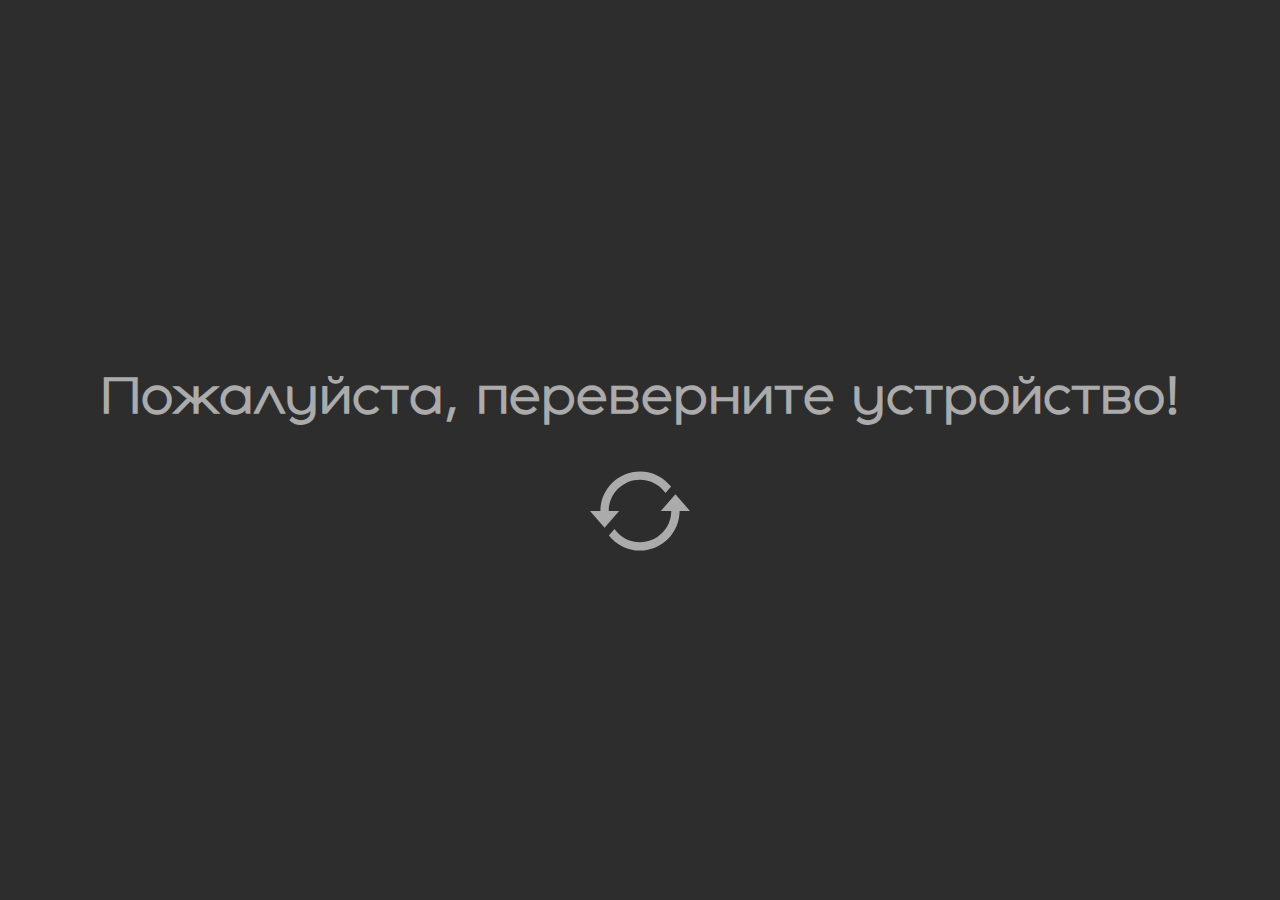
<file: index.html>
<!doctype html>
<html lang="en">
<head>
    <meta charset="UTF-8">
    <meta name="viewport"
          content="width=device-width, user-scalable=no, initial-scale=1.0, maximum-scale=1.0, minimum-scale=1.0">
    <meta http-equiv="X-UA-Compatible" content="ie=edge">
    <link rel="stylesheet" href="index.css">
    <title>Главная</title>
</head>
<body>
    <div id="turn">
        <h1>Пожалуйста, переверните устройство!</h1>
        <svg class="arrow_svg"><use xlink:href="#ic_arrows"></use></svg>
    </div>

    <div class="container">
        <div class="slider">
            <div class="slider__item">
                <div class="title__container">
                    <div class="title__header">
                        <div class="title__image">
                            <img src="images/logo.png" alt="">
                        </div>
                    </div>


                    <div class="title__buttons">
                        <a href="#" class="title__button" data-slick-index="1">
                            Тайский массаж
                        </a>
                        <a href="#" class="title__button" data-slick-index="1">
                            Спа-программы
                        </a>
                        <a href="#" class="title__button" data-slick-index="1">
                            Коррекция фигуры
                        </a>
                        <a href="#" class="title__button" data-slick-index="1">
                            Спа для двоих
                        </a>
                        <a href="#" class="title__button" data-slick-index="1">
                            Массажи категории спа
                        </a>

                    </div>
                </div>
            </div>

            <div class="slider__item">
                <div class="menu">
                    <div class="menu__header">
                        <div class="back_to_title_button"><svg width="24" height="24" xmlns="http://www.w3.org/2000/svg" fill-rule="evenodd" clip-rule="evenodd"><path d="M20 .755l-14.374 11.245 14.374 11.219-.619.781-15.381-12 15.391-12 .609.755z"/></svg>Назад</div>
                        <div class="menu__title">Тайский массаж</div>
                    </div>
                    <div class="menu__body">
                        <div class="menu__item">
                            <div class="menu__item_block">
                                <div class="menu__item_name">Тайски массаж</div>
                                <div class="menu__item_info">
                                    <div class="menu__item_price">2100 ₽</div>
                                    <div class="menu__item_arrow">
                                        <img src="images/right.svg" alt="">
                                    </div>
                                </div>
                            </div>
                            <div class="description">
                                <div class="description__text">
                                    Lorem ipsum dolor sit amet, consectetur adipisicing elit. Cum ex fugit nemo quisquam totam unde!
                                </div>
                                <div class="prices">

                                    <div class="price__item">
                                        <div class="price">2100 &#8381;</div>

                                        <div class="time">
                                            <svg class="time_svg"><use xlink:href="#ic_time"></use></svg><span>30 мин</span>
                                        </div>
                                    </div>
                                    <div class="price__item">
                                        <div class="price">3200 &#8381;</div>

                                        <div class="time">
                                            <svg class="time_svg"><use xlink:href="#ic_time"></use></svg><span>60 мин</span>
                                        </div>
                                    </div>

                                    <div class="price__item">
                                        <div class="price">4000 &#8381;</div>

                                        <div class="time">
                                            <svg class="time_svg"><use xlink:href="#ic_time"></use></svg><span>90 мин</span>
                                        </div>
                                    </div>
                                </div>
                            </div>
                        </div>

                        <div class="menu__item">
                            <div class="menu__item_block">
                                <div class="menu__item_name">Тайски массаж</div>
                                <div class="menu__item_info">
                                    <div class="menu__item_price">2100 ₽</div>
                                    <div class="menu__item_arrow">
                                        <img src="images/right.svg" alt="">
                                    </div>
                                </div>
                            </div>
                            <div class="description">
                                <div class="description__text">Lorem ipsum dolor sit amet, consectetur adipisicing elit. Asperiores dolore fuga laboriosam praesentium, reiciendis totam. Accusantium aliquam consequuntur cupiditate dignissimos et expedita explicabo, itaque magnam magni omnis pariatur, qui soluta tenetur totam, veritatis? Autem deserunt ducimus labore maiores optio quia.</div>
                                <div class="prices">

                                    <div class="price__item">
                                        <div class="price">2100 &#8381;</div>

                                        <div class="time">
                                            <svg class="time_svg"><use xlink:href="#ic_time"></use></svg><span>30 мин</span>
                                        </div>
                                    </div>
                                    <div class="price__item">
                                        <div class="price">3200 &#8381;</div>

                                        <div class="time">
                                            <svg class="time_svg"><use xlink:href="#ic_time"></use></svg><span>60 мин</span>
                                        </div>
                                    </div>

                                    <div class="price__item">
                                        <div class="price">4000 &#8381;</div>

                                        <div class="time">
                                            <svg class="time_svg"><use xlink:href="#ic_time"></use></svg><span>90 мин</span>
                                        </div>
                                    </div>
                                </div>
                            </div>
                        </div>

                        <div class="menu__item">
                            <div class="menu__item_block">
                                <div class="menu__item_name">Тайски массаж</div>
                                <div class="menu__item_info">
                                    <div class="menu__item_price">2100 ₽</div>
                                    <div class="menu__item_arrow">
                                        <img src="images/right.svg" alt="">
                                    </div>
                                </div>
                            </div>
                            <div class="description">
                                <div class="description__text">Lorem ipsum dolor sit amet, consectetur adipisicing elit. Asperiores dolore fuga laboriosam praesentium, reiciendis totam. Accusantium aliquam consequuntur cupiditate dignissimos et expedita explicabo, itaque magnam magni omnis pariatur, qui soluta tenetur totam, veritatis? Autem deserunt ducimus labore maiores optio quia.</div>
                                <div class="prices">

                                    <div class="price__item">
                                        <div class="price">2100 &#8381;</div>

                                        <div class="time">
                                            <svg class="time_svg"><use xlink:href="#ic_time"></use></svg><span>30 мин</span>
                                        </div>
                                    </div>
                                    <div class="price__item">
                                        <div class="price">3200 &#8381;</div>

                                        <div class="time">
                                            <svg class="time_svg"><use xlink:href="#ic_time"></use></svg><span>60 мин</span>
                                        </div>
                                    </div>

                                    <div class="price__item">
                                        <div class="price">4000 &#8381;</div>

                                        <div class="time">
                                            <svg class="time_svg"><use xlink:href="#ic_time"></use></svg><span>90 мин</span>
                                        </div>
                                    </div>
                                </div>
                            </div>
                        </div>

                        <div class="menu__item">
                            <div class="menu__item_block">
                                <div class="menu__item_name">Тайски массаж</div>
                                <div class="menu__item_info">
                                    <div class="menu__item_price">2100 ₽</div>
                                    <div class="menu__item_arrow">
                                        <img src="images/right.svg" alt="">
                                    </div>
                                </div>
                            </div>
                            <div class="description">
                                <div class="description__text">Lorem ipsum dolor sit amet, consectetur adipisicing elit. Asperiores dolore fuga laboriosam praesentium, reiciendis totam. Accusantium aliquam consequuntur cupiditate dignissimos et expedita explicabo, itaque magnam magni omnis pariatur, qui soluta tenetur totam, veritatis? Autem deserunt ducimus labore maiores optio quia.</div>
                                <div class="prices">

                                    <div class="price__item">
                                        <div class="price">2100 &#8381;</div>

                                        <div class="time">
                                            <svg class="time_svg"><use xlink:href="#ic_time"></use></svg><span>30 мин</span>
                                        </div>
                                    </div>
                                    <div class="price__item">
                                        <div class="price">3200 &#8381;</div>

                                        <div class="time">
                                            <svg class="time_svg"><use xlink:href="#ic_time"></use></svg><span>60 мин</span>
                                        </div>
                                    </div>

                                    <div class="price__item">
                                        <div class="price">4000 &#8381;</div>

                                        <div class="time">
                                            <svg class="time_svg"><use xlink:href="#ic_time"></use></svg><span>90 мин</span>
                                        </div>
                                    </div>
                                </div>
                            </div>
                        </div>

                        <div class="menu__item">
                            <div class="menu__item_block">
                                <div class="menu__item_name">Тайски массаж</div>
                                <div class="menu__item_info">
                                    <div class="menu__item_price">2100 ₽</div>
                                    <div class="menu__item_arrow">
                                        <img src="images/right.svg" alt="">
                                    </div>
                                </div>
                            </div>
                            <div class="description">
                                <div class="description__text">Lorem ipsum dolor sit amet, consectetur adipisicing elit. Asperiores dolore fuga laboriosam praesentium, reiciendis totam. Accusantium aliquam consequuntur cupiditate dignissimos et expedita explicabo, itaque magnam magni omnis pariatur, qui soluta tenetur totam, veritatis? Autem deserunt ducimus labore maiores optio quia.</div>
                                <div class="prices">

                                    <div class="price__item">
                                        <div class="price">2100 &#8381;</div>

                                        <div class="time">
                                            <svg class="time_svg"><use xlink:href="#ic_time"></use></svg><span>30 мин</span>
                                        </div>
                                    </div>
                                    <div class="price__item">
                                        <div class="price">3200 &#8381;</div>

                                        <div class="time">
                                            <svg class="time_svg"><use xlink:href="#ic_time"></use></svg><span>60 мин</span>
                                        </div>
                                    </div>

                                    <div class="price__item">
                                        <div class="price">4000 &#8381;</div>

                                        <div class="time">
                                            <svg class="time_svg"><use xlink:href="#ic_time"></use></svg><span>90 мин</span>
                                        </div>
                                    </div>
                                </div>
                            </div>
                        </div>

                        <div class="menu__item">
                            <div class="menu__item_block">
                                <div class="menu__item_name">Тайски массаж</div>
                                <div class="menu__item_info">
                                    <div class="menu__item_price">2100 ₽</div>
                                    <div class="menu__item_arrow">
                                        <img src="images/right.svg" alt="">
                                    </div>
                                </div>
                            </div>
                            <div class="description">
                                <div class="description__text">Lorem ipsum dolor sit amet, consectetur adipisicing elit. Asperiores dolore fuga laboriosam praesentium, reiciendis totam. Accusantium aliquam consequuntur cupiditate dignissimos et expedita explicabo, itaque magnam magni omnis pariatur, qui soluta tenetur totam, veritatis? Autem deserunt ducimus labore maiores optio quia.</div>
                                <div class="prices">

                                    <div class="price__item">
                                        <div class="price">2100 &#8381;</div>

                                        <div class="time">
                                            <svg class="time_svg"><use xlink:href="#ic_time"></use></svg><span>30 мин</span>
                                        </div>
                                    </div>
                                    <div class="price__item">
                                        <div class="price">3200 &#8381;</div>

                                        <div class="time">
                                            <svg class="time_svg"><use xlink:href="#ic_time"></use></svg><span>60 мин</span>
                                        </div>
                                    </div>

                                    <div class="price__item">
                                        <div class="price">4000 &#8381;</div>

                                        <div class="time">
                                            <svg class="time_svg"><use xlink:href="#ic_time"></use></svg><span>90 мин</span>
                                        </div>
                                    </div>
                                </div>
                            </div>
                        </div>


                    </div>
                </div>
            </div>


        </div>
    <script src="https://code.jquery.com/jquery-3.6.0.min.js"></script>

    <script src="slick.min.js"></script>

    <script src="index.js"></script>
    <svg width="0" height="0" style="position:absolute">

        <symbol viewBox="0 0 24 24" id="ic_close" xmlns="http://www.w3.org/2000/svg">
            <path d="M8.41155 7.00032L13.6886 12.2822C14.079 12.6729 14.0787 13.306 13.688 13.6964C13.2973 14.0867 12.6641 14.0864 12.2738 13.6957L6.99628 8.41348L1.70658 13.6953C1.31577 14.0856 0.682602 14.0851 0.292368 13.6943C-0.0978661 13.3035 -0.0973954 12.6703 0.293419 12.2801L5.58271 6.99863L0.29565 1.70679C-0.094698 1.31609 -0.0944116 0.682921 0.296289 0.292573C0.68699 -0.0977741 1.32016 -0.0974878 1.7105 0.293213L6.99797 5.58547L12.2739 0.317343C12.6648 -0.0728905 13.2979 -0.0724199 13.6881 0.318395C14.0784 0.709209 14.0779 1.34237 13.6871 1.73261L8.41155 7.00032Z" transform="translate(5 5)" fill-rule="evenodd" stroke="none" />
        </symbol>

        <symbol viewBox="0 0 24 24" id="ic_arrows" xmlns="http://www.w3.org/2000/svg">
            <path fill-rule="evenodd" d="M20.5,8 L17,12 L19.5,12 C19.5,16.136 16.136,19.5 12,19.5 C9.473,19.5 7.238,18.24 5.878,16.318 L4.534,17.855 C6.275,20.07 8.971,21.5 12,21.5 C17.238,21.5 21.5,17.238 21.5,12 L24,12 L20.5,8 Z M7,12 L4.5,12 C4.5,7.864 7.864,4.5 12,4.5 C14.527,4.5 16.762,5.76 18.122,7.681 L19.466,6.145 C17.725,3.93 15.029,2.5 12,2.5 C6.762,2.5 2.5,6.762 2.5,12 L0,12 L3.5,16 L7,12 Z"/>
        </symbol>

        <symbol viewBox="0 0 24 24" id="ic_time" xmlns="http://www.w3.org/2000/svg">
            <path d="M22 11C22 4.92487 17.0751 0 11 0C4.92487 0 0 4.92487 0 11C0 17.0751 4.92487 22 11 22C17.0751 22 22 17.0751 22 11ZM2 11C2 6.02944 6.02944 2 11 2C15.9706 2 20 6.02944 20 11C20 15.9706 15.9706 20 11 20C6.02944 20 2 15.9706 2 11ZM11 4C11.5523 4 12 4.44772 12 5L12 10.5109L16.1139 13.7106C16.5499 14.0497 16.6284 14.678 16.2894 15.1139C15.9503 15.5499 15.322 15.6284 14.8861 15.2894L10.3861 11.7894C10.1425 11.5999 10 11.3086 10 11L10 5C10 4.44772 10.4477 4 11 4Z" id="Combined-Shape" fill-rule="evenodd" stroke="none" />
        </symbol>

    </svg>
</body>
</html>
</file>
<file: index.css>
@import url('https://fonts.googleapis.com/css2?family=Montserrat:wght@300&display=swap');

@font-face {
    font-family: "HolgadaLight";
    src: url("./fonts/Holgada_Light.otf");
}

@font-face {
    font-family: "HolgadaBlack";
    src: url("./fonts/Holgada_Black.otf");
}

@font-face {
    font-family: "HolgadaRegular";
    src: url("./fonts/Holgada_Regular.otf");
}


#turn {
    background: #2d2d2d;
    height: 100vh;
    width: 100%;
    display: flex;
    flex-direction: column;
    justify-content: center;
    align-items: center;
}


.arrow_svg {
    width: 100px;
    height: 100px;
    fill: white;
    opacity: 0.6;
}

#turn h1 {
    color: white;
    font-size: 3rem;
    opacity: 0.6;
    text-align: center;
}

body {
    margin: 0;
    font-family: 'HolgadaRegular', sans-serif;
}

.container {
    margin: 0 auto;
    width: 100%;
    border: 0;
    overflow: hidden;
}

@media only screen and (orientation:landscape){
    #turn{ display:flex; }
    .container{ display:none; }
}
@media only screen and (orientation:portrait){
    #turn{ display:none; }
    .container{ display:block; }
}

.slider {
    position: relative;
    width: 100%;
    overflow: hidden;
    border: 0;
}

.slider ul {
    padding: 0;
}

.slick-track {
    display: flex;
    align-items: flex-start;
}

.slider__item {
    position: relative;
    width: 100%;
    height: 100vh;
    overflow: hidden;
}

.slider__image {
    width: 100%;
    height: 100vh;
    object-fit: cover;
}

.slider .slick-arrow {
    position: absolute;
    top: 50%;
    z-index: 10;
    font-size: 0;
    width: 30px;
    height: 60px;
    outline: none;
}


.slider .slick-dots {
    position: fixed;
    bottom: 0px;
    left: 0px;
    width: 100vw;
    display: none;
    justify-content: center;
    align-items: center;
}

.slider .slick-dots li {
    list-style: none;
}

.slider .slick-dots button {
    display: none;
    font-size: 0;
    background-color: #fff;
    outline: none;
    border: 0;
}

.slider .slick-dots li.slick-active button {
    background-color: transparent;
    border: 1px solid #fff;
}

.slider__card {
    background: #581286;
    position: absolute;
    bottom: 60px;
    left: 30px;
    right: 30px;
    z-index: 10;
    padding: 12px 25px;
    overflow: hidden;
    transition: opacity .3s ease-in;
}

.slider__card h1 {
    font-size: 25px;
    text-transform: uppercase ;
    font-weight: lighter;
    color: white;
    padding: 0 0 0 30px;
    border-left: 2px solid yellow;
}

.slider .overview {
    position: absolute;
    overflow: hidden;
    /*background-color: #fff;*/
    top: 0;
    right: 0;
    left: 0;
    bottom: 0;
    transform: translateY(100%);
    transition: transform 0.3s ease-in;
    z-index: 10550;
    padding: 20px 12px;
    color: white;
}

.slider .header {
    margin-top: 10px;
}

.slider .header h1 {
    font-weight: 600;
    margin: 0 0 5px 0;
}

.overview__close {
    display: flex;
    justify-content: flex-end;
}

.overview__title {
    margin-top: 0;
}

.slider .overview__body {
    font-size: 25px;
    overflow: auto;
    max-height: 400px;
    margin: 0;
    font-weight: 400;

}

@media (min-height: 740px) {

}

@media(max-height: 670px) {
    .slider .overview__body {
        max-height: 300px;
    }

}

@media(max-height: 600px) {
    .slider .overview__body {
        max-height: 200px;
    }

}



.slider .prices {
    display: flex;
    justify-content: space-between;
    font-weight: bold;
    font-size: 1.5rem;
    /*flex-direction: column;*/
}

.price__item .price {
    font-family: 'HolgadaBlack', sans-serif;

    font-weight: bold;
    text-align: center;
}

.price__item .time {
    font-size: 1.3rem;
    display: flex;
    justify-content: center;
    align-items: center;
}

.time_svg {
    width: 20px;
    height: 20px;
    padding-right: 5px;
    fill: #581286;
}

/*@media (orientation: landscape) {*/
/*    body {*/
/*        -webkit-transform: rotate(-90deg);*/
/*        -moz-transform: rotate(-90deg);*/
/*        -o-transform: rotate(-90deg);*/
/*        -ms-transform: rotate(-90deg);*/
/*        transform: rotate(-90deg);*/
/*    }*/
/*}*/



.slider .background {
    position: absolute;
    top: 0;
    right: 0;
    left: 0;
    bottom: 0;
    background: #005c97;
    background: -webkit-linear-gradient(to right, #005c97, #473695);
    background: linear-gradient(to right, #005c97, #4a339b);
    /*background-color: #6525cb;*/
    opacity: 0.8;
    z-index: -1;
}

.close {
    width: 35px;
    height: 35px;
    fill: white;
}



@media(max-height: 640px) {
    .slider .overview__body {
        max-height: 250px;
    }

    .header h1 {
        font-size: 25px;
    }

    .header {
        border-bottom: 1px solid white;

    }

    .overview__body {
        margin: 0;
    }

}


/*menu*/

.menu {}

.menu__header {
    height: 100px;
    background: url("images/background.png") 0 0/100% 100% no-repeat;
    display: flex;
    justify-content: space-between;
    align-items: center;
    padding: 0 10px;
}

.menu__header_arrow {
    width: 11px;
    margin-right: 7px;
}

.menu__header_arrow img {
    width: 100%;
}

.menu__title {
    color: white;
    font-weight: 900;
    font-size: 25px;
}

.menu__item {
    position: relative;
    overflow: hidden;
    padding: 20px 0;
    margin: 0 20px;
    border-bottom: 1px solid #581286;
    color: #581286;
    /*height: 100%;*/
}



.menu__item_block {
    display: flex;
    justify-content: space-between;
    align-items: center;
    text-transform: uppercase;

}

.rotate90 {
    transform: rotate(90deg) translateY(15px);
    transition: transform .3s ease-in;
}

.description__text {
    padding: 10px 0;
    overflow: auto;
    margin-bottom: 20px;
    max-height: 100px;
}

.description {
    display: block;
    max-height: 0;
    overflow: hidden;
    transition: all .3s ease-in;
}

.open {
    /*display: block;*/
    max-height: 180px;
}

.menu__item_name {
    font-size: 18px;
}

.menu__item_price {
    font-size: 25px;
}


.menu__item_info {
    display: flex;
    justify-content: space-between;
    align-items: center;
}


.menu__item_arrow {
    width: 14px;
    margin-left: 30px;
    transition: transform .3s ease-in;

}

.menu__item_arrow img {
    width: 100%;
}

.menu__body {
    max-height: 80vh;
    background: white;
    overflow: auto;
}

@media (min-height: 850px) {
    .open {
        max-height: 200px;
    }
}

@media(max-height: 815px) {
    .menu__title {
        font-size: 18px;
    }

    .menu__item_price {
        font-size: 18px;
        white-space: nowrap;
    }

    .menu__item_name {
        font-size: 15px;
    }

}

/*title*/

.title__container {
    padding: 1.5rem;
    min-height: 100vh;
    border: 0;
    overflow: auto;
    background: url("images/Vector2.png") left top /100% auto no-repeat, url("images/Vector.png") left bottom /100% auto no-repeat, url("images/background.png") 0 0/100% 100% no-repeat;

    /*background: #005c97;*/
    /*background: -webkit-linear-gradient(to right, #005c97, #473695);*/
    /*background: linear-gradient(to right, #005c97, #4a339b);*/
    display: flex;
    flex-direction: column;
    align-items: center;
}

.title__header{
    max-width: 100%;
    margin: 15px 0;
}

.title__image {
    width: 150px;
}

.title__image img {
    width: 100%;
}

.title__buttons {
    min-width: 90%;
    max-height: 80vh;
    display: flex;
    flex-direction: column;
    overflow: auto;
}

.title__button{
    font-size: 1.3rem;
    text-decoration: none;
    text-transform: uppercase;
    color: #ffffff;
    background: rgba(77, 77, 77, 0.3);
    font-weight: bold;
    padding: 40px;
    margin-top: 20px;
    text-align: center;
    /*opacity: 0.13;*/
    /*position: relative;*/
    /*overflow: hidden;*/

}

.title__button_image {
    position: absolute;
    left: 0;
    right: 0;
    top: 0;
    bottom: 0;
}

@media(max-height: 850px) {

    .slider__card h1 {
        font-size: 20px;
        padding: 0 0 0 10px;
    }

    .time span {
        font-size: 15px;
    }

    .price {
        font-size: 18px;
    }

    .menu__item_name {

    }

    .time_svg {
        width: 10px;
        height: 10px;
    }

    .title__button {
        font-size: 15px;
    }

}

.send_button {
    margin-right: 40px;
    margin-left: 40px;
    opacity: 1;
}

.last__button {
    border: 1px solid white;
    font-size: 1.5rem;
    font-weight: bold;
    margin-top: 50px;
    opacity: 1;

}

@media(max-height: 740px) {
    .title__header {
        margin: 0;
    }

    .title__image {
        width: 150px;
    }
}

@media (max-height: 667px) {
    .last__button {
        margin-top: 20px;
    }
    .prices {
        font-size: 5px;
    }

    .title__button {
        font-size: 15px;
    }
}

@media(max-height: 600px) {
    .last__button {
        margin-top: 20px;
    }



    .title__button {
        font-size: 12px;
    }

    .title__image {
        width: 150px;
    }

    .title__header {
        margin-bottom: 0;
    }

    .title__input {
        margin-top: 10px;
    }
}


/*preview*/

.preview__slide {
    position: absolute;
    top: 0;
    left: 0;
    bottom: 0;
    right: 0;
    display: flex;
    justify-content: center;
    align-items: center;
    font-size: 1rem;
    text-align: center;
    color: white;
    padding: 0 10px;
}

.back_to_title_button {
    font-size: 15px;
    font-weight: lighter;
    color: white;
    cursor: pointer;
    text-transform: uppercase;
    display: flex;
    align-items: center;
}

@media (max-height: 740px) {
    .back_to_title_button {
        font-size: 13px;
    }
}

.back_to_title_button svg {
    fill: white;
}

.background2 {
    position: absolute;
    top: 0;
    right: 0;
    left: 0;
    bottom: 0;
    background: #005c97;
    background: -webkit-linear-gradient(to right, #005c97, #473695);
    background: linear-gradient(to right, #005c97, #4a339b);
    opacity: 0.7;
}
</file>
